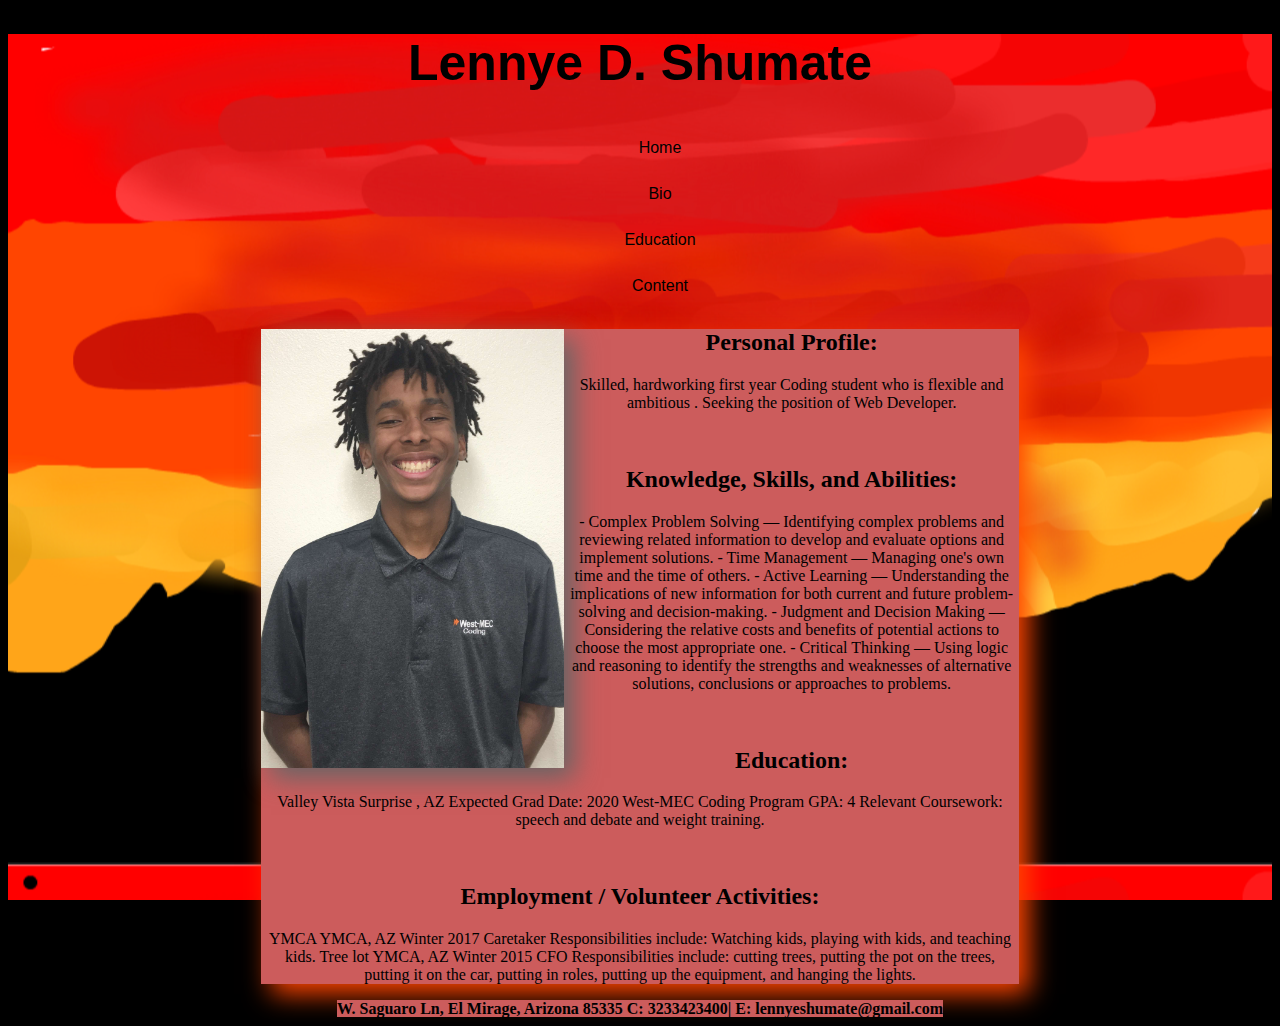
<file: index.html>
<!DOCTYPE html>
<html class="no-js">

<head>
    <meta charset="utf-8">
    <meta http-equiv="X-UA-Compatible" content="IE=edge">
    <title>Home</title>
    <meta name="description" content="">
    <meta name="viewport" content="width=device-width, initial-scale=1">
    <link rel="stylesheet" href="main.css">
</head>

<body>

    <h1>Lennye D. Shumate</h1>

    <ul>
        <li><a href="index.html">Home</a></li>
        <li><a href="bio.html">Bio</a></li>
        <li><a href="education.html">Education </a></li>
        <li><a href="contect.html">Content</a></li>
    </ul>

    </nav>

    <article>
        <img id="len" src="lennye.jpg" alt="">
        <h2>Personal Profile:</h2>
        <p>Skilled, hardworking first year Coding student who is flexible and ambitious . Seeking the position of Web
            Developer.</p>
        <br>
        <h2>Knowledge, Skills, and Abilities:</h2>
        <p>- Complex Problem Solving — Identifying complex problems and reviewing related information to develop and
            evaluate options and implement solutions.
            - Time Management — Managing one's own time and the time of others.
            - Active Learning — Understanding the implications of new information for both current and future
            problem-solving
            and decision-making.
            - Judgment and Decision Making — Considering the relative costs and benefits of potential actions to choose
            the
            most appropriate one.
            - Critical Thinking — Using logic and reasoning to identify the strengths and weaknesses of alternative
            solutions, conclusions or approaches to problems.</p>
        <br>
        <h2>Education:</h2>
        <p>Valley Vista Surprise , AZ Expected Grad Date: 2020
            West-MEC Coding Program GPA: 4
            Relevant Coursework: speech and debate and weight training. 
            </p>

        <br>
        <h2>Employment / Volunteer Activities:</h2>
        <p>YMCA YMCA, AZ Winter 2017
            Caretaker
            Responsibilities include: Watching kids, playing with kids, and teaching kids.




            Tree lot YMCA, AZ Winter 2015
            CFO
            Responsibilities include: cutting trees, putting the pot on the trees, putting it on the car, putting in
            roles,
            putting up the equipment, and hanging the lights.</p>

    </article>


</body>
<footer><strong>W. Saguaro Ln, El Mirage, Arizona 85335 C: 3233423400| E: lennyeshumate@gmail.com</strong> </footer>

</html>
</file>
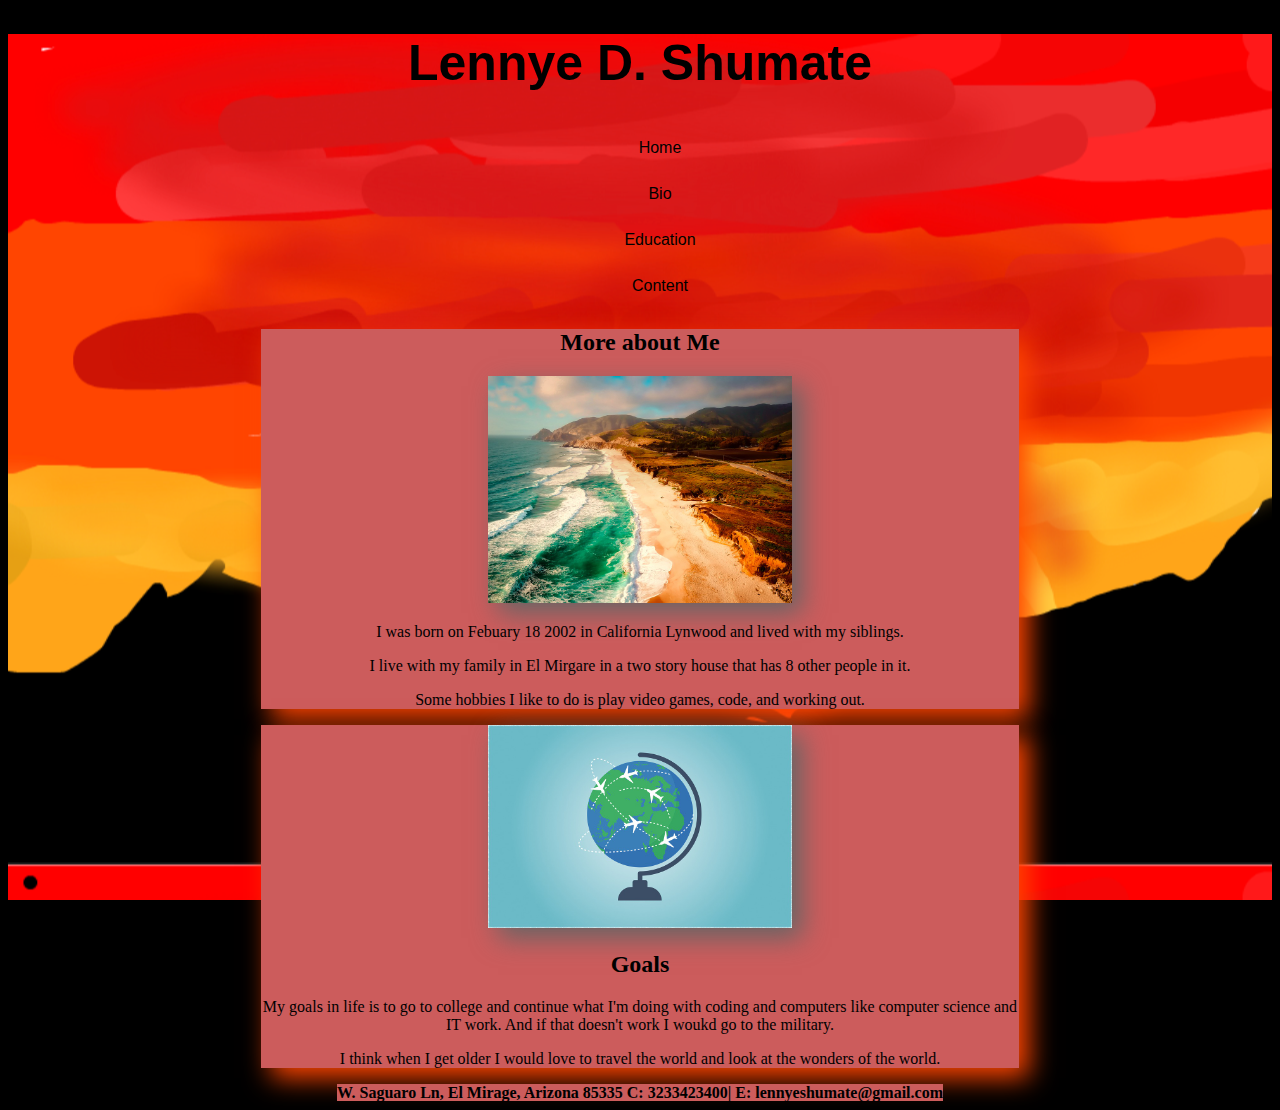
<file: bio.html>
<!DOCTYPE html>

<!--[if gt IE 8]><!-->
<html class="no-js">

<head>
    <meta charset="utf-8">
    <meta http-equiv="X-UA-Compatible" content="IE=edge">
    <title>Bio</title>
    <meta name="description" content="">
    <meta name="viewport" content="width=device-width, initial-scale=1">
    <link rel="stylesheet" href="main.css">
</head>

<body>

    <h1>Lennye D. Shumate</h1>

    <ul>
        <li><a href="index.html">Home</a></li>
        <li><a href="bio.html">Bio</a></li>
        <li><a href="education.html">Education</a></li>
        <li><a href="contect.html">Content</a></li>
    </ul>



    <article>
        <h2 id="bigger">More about Me</h2>
        <img id="cal" src="california.jpg" alt="">
        <p>
            I was born on Febuary 18 2002 in California Lynwood and lived with my siblings.
        </p>
        <p>
            I live with my family in El Mirgare in a two story house that has 8 other people in it.
        </p>
        <p>
            Some hobbies I like to do is play video games, code, and working out.
        </p>

    </article>
    <article>
        <img src="globe.jpg" alt="">
        <h2>
            Goals
        </h2>
        <p>
            My goals in life is to go to college and continue what I'm doing with coding and computers like computer
            science and IT work. And if that doesn't work I woukd go to the military.
        </p>


        <p>
            I think when I get older I would love to travel the world and look at the wonders of the world.
        </p>



    </article>
</body>
<footer><strong>W. Saguaro Ln, El Mirage, Arizona 85335 C: 3233423400| E: lennyeshumate@gmail.com</strong> </footer>

</html>
</file>
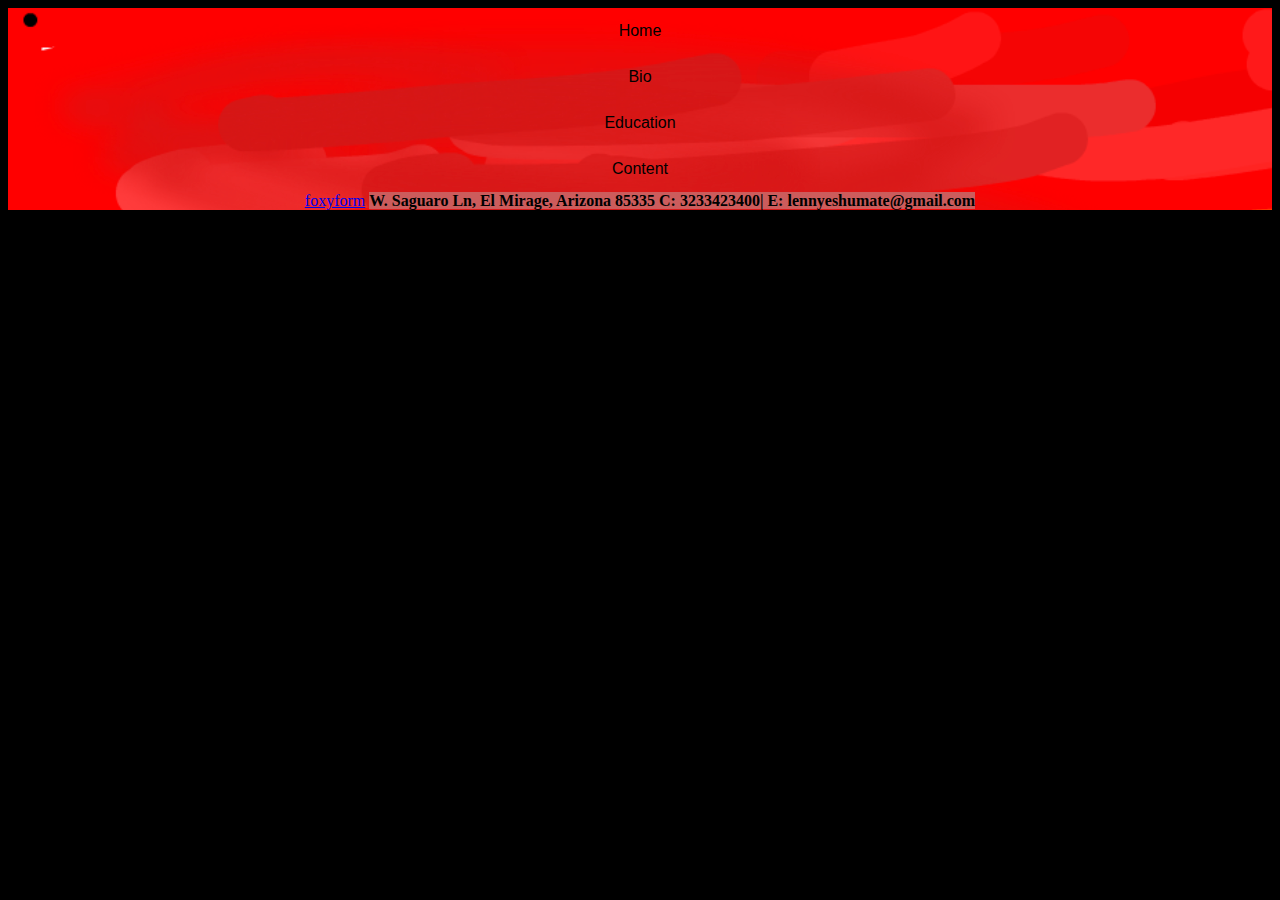
<file: contect.html>
<!DOCTYPE html>

<!--[if gt IE 8]><!-->
<html class="no-js">

<head>
    <meta charset="utf-8">
    <meta http-equiv="X-UA-Compatible" content="IE=edge">
    <title>Contect</title>
    <meta name="description" content="">
    <meta name="viewport" content="width=device-width, initial-scale=1">
    <link rel="stylesheet" href="main.css">
</head>

<body>
    <li><a href="index.html">Home </a></li>
    <li><a href="bio.html">Bio </a></li>
    <li><a href="education.html">Education </a></li>
    <li><a href="contect.html">Content</a></li>

    <a id="foxyform_embed_link_940165" href="http://www.foxyform.com/">foxyform</a>
    <script type="text/javascript">
        (function (d, t) {
            var g = d.createElement(t),
                s = d.getElementsByTagName(t)[0];
            g.src = "http://www.foxyform.com/js.php?id=940165&sec_hash=d827c2236cb&width=350px";
            s.parentNode.insertBefore(g, s);
        }(document, "script"));
    </script>
    <!-- Do not change the code! -->
    <script src="" async defer></script>
</body>
<footer><strong>W. Saguaro Ln, El Mirage, Arizona 85335 C: 3233423400| E: lennyeshumate@gmail.com</strong> </footer>

</html>
</file>
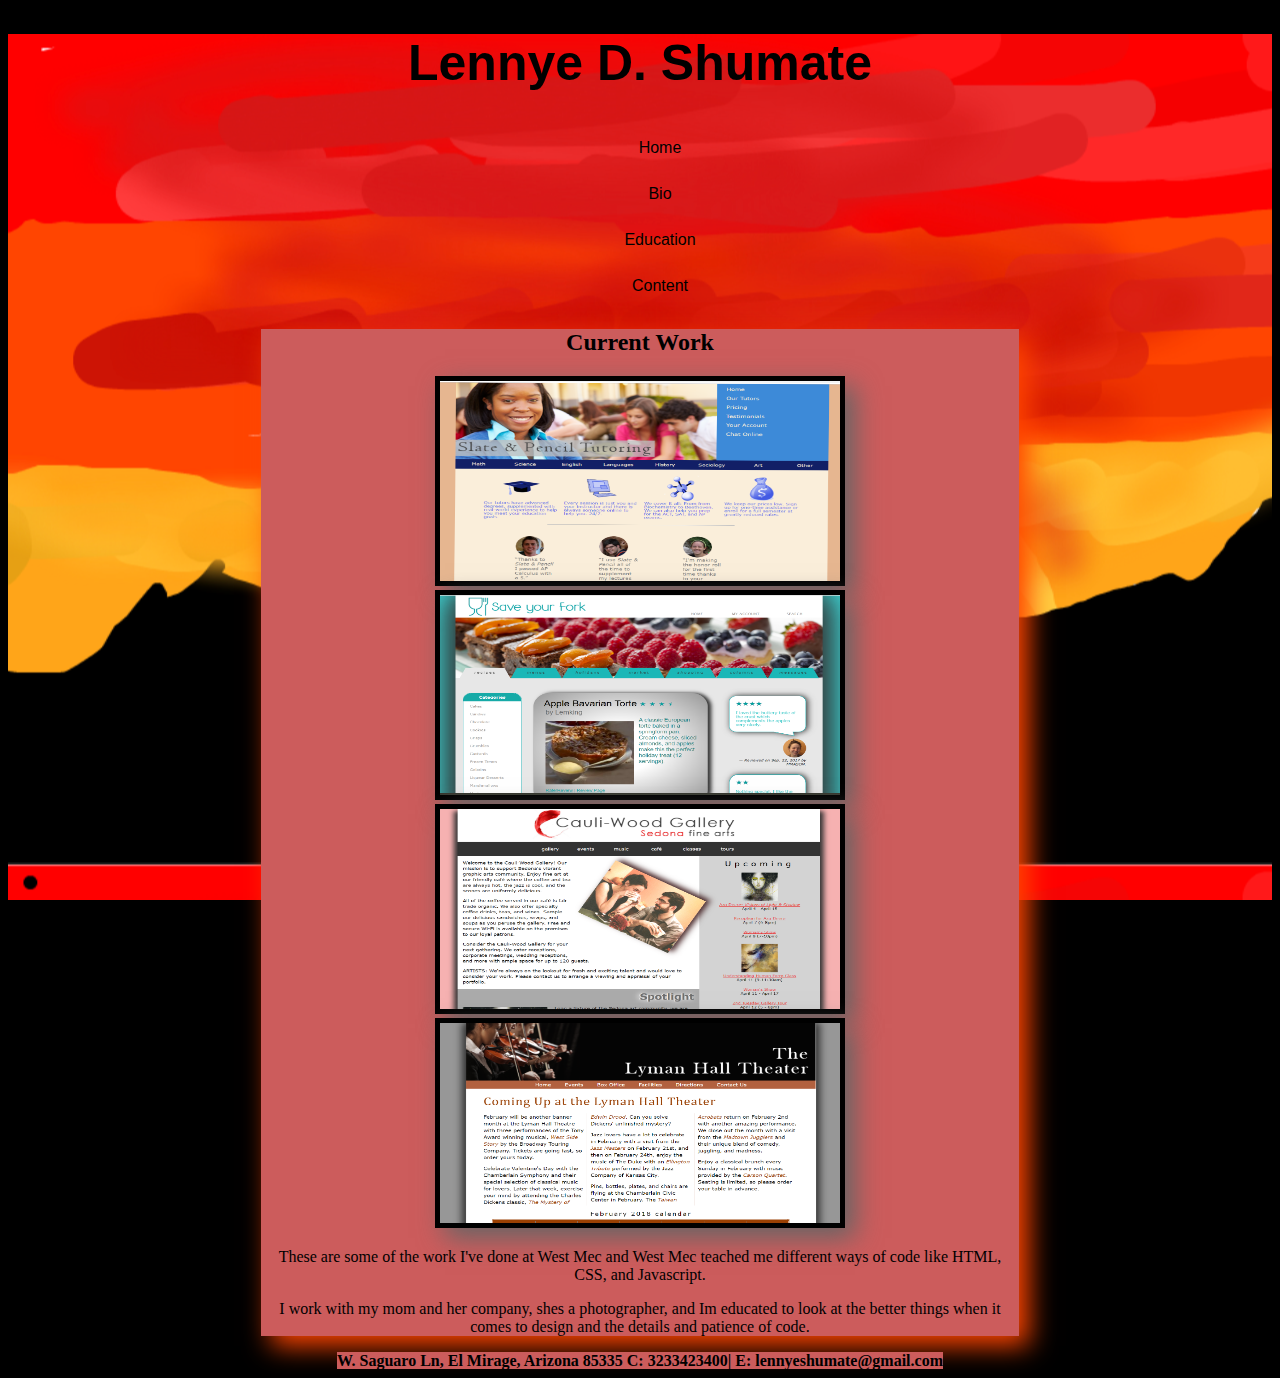
<file: education.html>
<!DOCTYPE html>

<!--[if gt IE 8]><!-->
<html class="no-js">

<head>
    <meta charset="utf-8">
    <meta http-equiv="X-UA-Compatible" content="IE=edge">
    <title>Education</title>
    <meta name="description" content="">
    <meta name="viewport" content="width=device-width, initial-scale=1">
    <link rel="stylesheet" href="main.css">
    <link rel="stylesheet" href="education.css">
</head>

<body>


    <h1>Lennye D. Shumate</h1>
    <ul>
        <li><a href="index.html">Home </a></li>
        <li><a href="bio.html">Bio </a></li>
        <li><a href="education.html">Education</a></li>
        <li><a href="contect.html">Content</a></li>
    </ul>


    <article>
        <h2>Current Work</h2>


        <img class="blue" src="website2.png" alt="">
        <img class="blue" src="website3.png" alt="">
        <img class="blue" src="website4.png" alt="">
        <img class="blue" src="website5.png" alt="">
        <p>
            These are some of the work I've done at West Mec and West Mec teached me different ways of code like HTML,
            CSS, and Javascript.
        </p>

        <p>
            I work with my mom and her company, shes a photographer, and Im educated to look at the better things when
            it
            comes to design and the details and patience of code.
        </p>

    </article>
</body>
<footer><strong>W. Saguaro Ln, El Mirage, Arizona 85335 C: 3233423400| E: lennyeshumate@gmail.com</strong> </footer>

</html>
</file>
<file: main.css>
@charset "utf-8";

/*! HTML5 Boilerplate v6.1.0 | MIT License | https://html5boilerplate.com/ */

/*
 * What follows is the result of much research on cross-browser styling.
 * Credit left inline and big thanks to Nicolas Gallagher, Jonathan Neal,
 * Kroc Camen, and the H5BP dev community and team.
 */

/* ==========================================================================
   Base styles: opinionated defaults
   ========================================================================== */
html {
  background: black;
}

h1 {
  font-family: Impact, Haettenschweiler, 'Arial Narrow Bold', sans-serif;
  font-size: 50px;
}

body {
  background: url(Screen.png) fixed;

  text-align: center;

}

img#len {
  float: left;
  display: inline;

}

/* gives the image more detail*/
img {
  width: 40%;
  margin-right: auto;
  margin-left: auto;
  box-shadow: rgb(101, 101, 101) 10px 10px 25px;
}

img.blue {
  width: 400px;
  height: 200px;
}

h1 {
  text-align: center;
}





nav {
  float: left;
  clear: both;
  display: block;


}


li {
  list-style-type: none;
}

li a {
  display: block;
  color: black;
  text-align: center;
  padding: 14px 16px;
  text-decoration: none;
  font-family: 'Trebuchet MS', 'Lucida Sans Unicode', 'Lucida Grande', 'Lucida Sans', Arial, sans-serif;
}


/* I delected text-align because it was messing up the code i put down on the other websites*/
article {
  background: rgb(204, 92, 92);
  width: 60%;
  display: block;
  margin-left: auto;
  margin-right: auto;
  /* text-align: justify; */
  box-shadow: orangered 10px 10px 25px;
}



footer {
  background: rgb(204, 92, 92);
  display: inline;
}
</file>
<file: education.css>
@charset "utf-8";

/*
   New Perspectives on HTML5 and CSS3, 7th Edition
   Tutorial 4
   Tutorial Case
   
   Visual Effects Style Sheet for Photo Page at Tree and Book
    Author: lennye shumate 
    Date:   10/30/18   
   
   Filename: tb_visual2.css

*/

article>h2 {
    width: 100%;
    text-align: center;
}



/* these images share a rule to have a border and have a width to put in the borders*/
img.blue {
    border: 5px solid;
    width: 400px;
    height: 200px;
}
</file>
